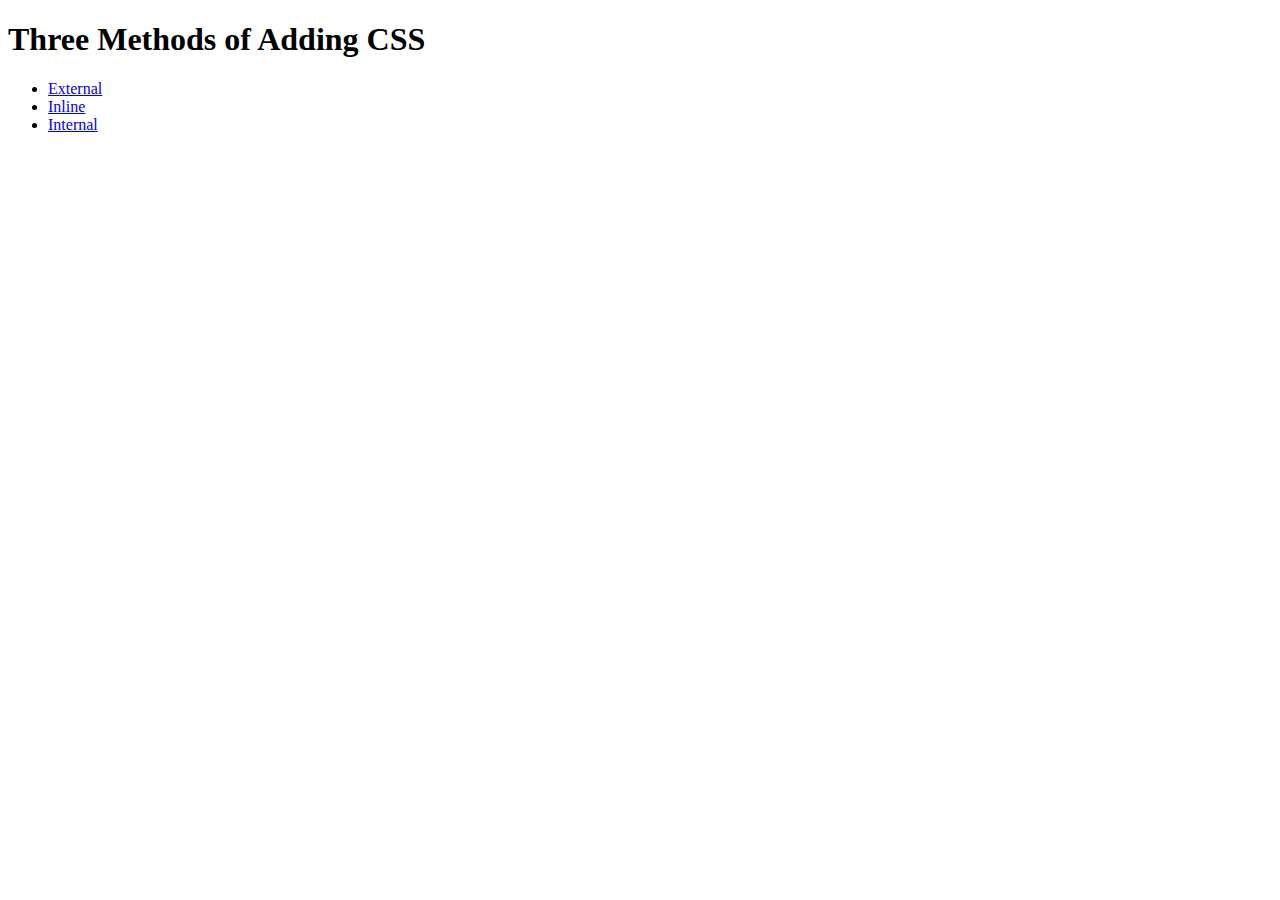
<file: 100 Dni Pythona/Day 43/5.1+Adding+CSS/5.1. Adding CSS/index.html>
<!DOCTYPE html>
<html lang="en">

<head>
  <meta charset="UTF-8">
  <title>Adding CSS</title>
</head>

<body>
  <h1>Three Methods of Adding CSS</h1>
  <ul>
    <li><a href="external.html">External</a></li>
    <li><a href="inline.html">Inline</a></li>
    <li><a href="internal.html">Internal</a></li>
  </ul>
  <!-- Create 3 Links to The 3 Webpages: inline, internal and external -->
</body>

</html>
</file>
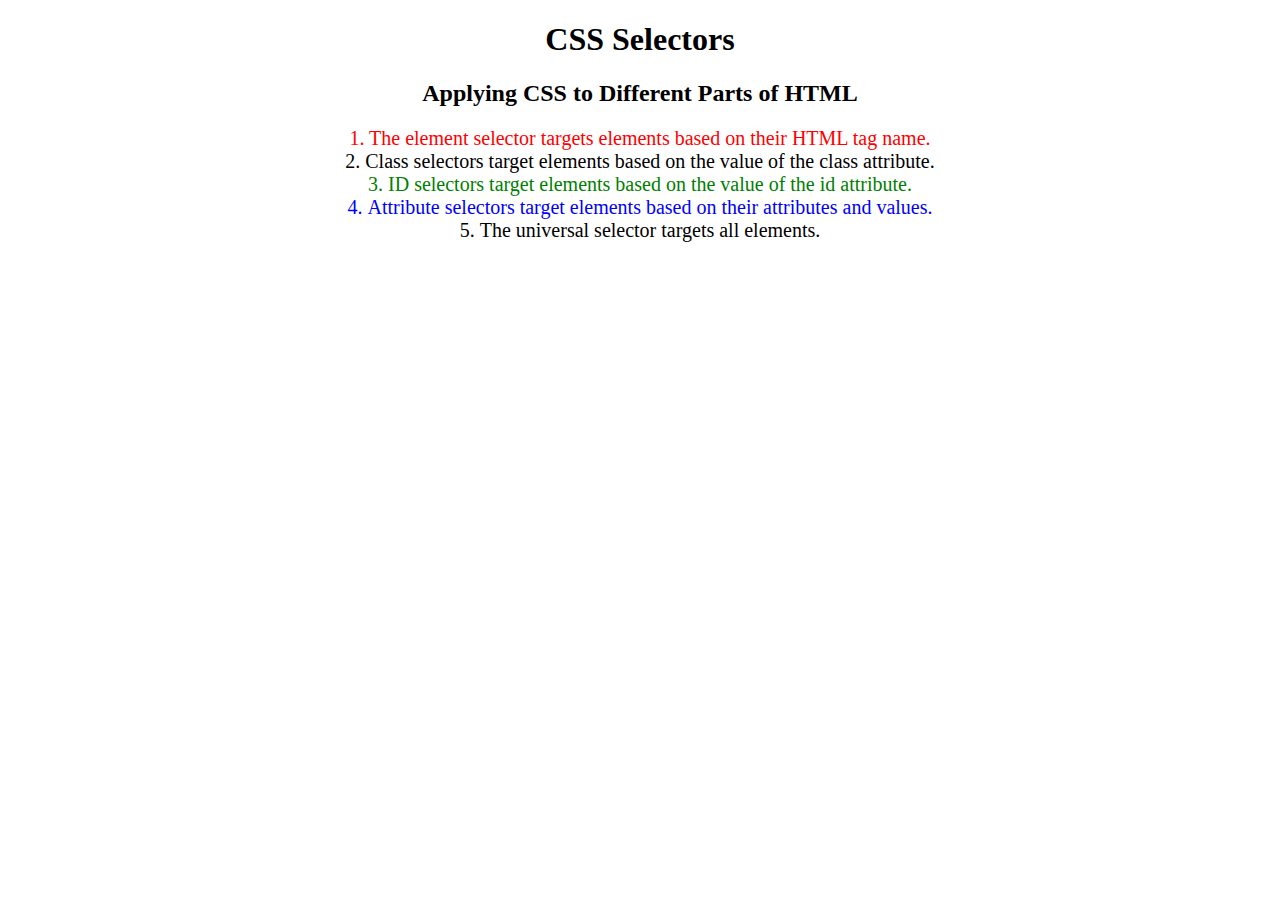
<file: 100 Dni Pythona/Day 43/5.3+CSS+Selectors/5.3 CSS Selectors/index.html>
<!DOCTYPE html>
<html lang="en">

<head>
  <meta charset="UTF-8">
  <title>CSS Selectors</title>
  <link rel="stylesheet" href="./style.css" />
</head>

<body>
  <h1>CSS Selectors</h1>
  <h2>Applying CSS to Different Parts of HTML</h2>
  <!-- TODO 1: Set the CSS for all paragraph tags to "color: red" -->
  <p class="note">1. The element selector targets elements based on their HTML tag name.</p>

  <ol>
    <!-- TODO 2: Set the CSS for all elements with a class of "note" to "font-size: 20px" -->
    <li class="note" value="2">Class selectors target elements based on the value of the class attribute.</li>

    <!-- TODO 3: Set the CSS for the element with an id of "id-selector-demo" to "color: green" -->
    <li class="note" id="id-selector-demo" value="3">ID selectors target elements based on the value of the id
      attribute.</li>

    <!-- TODO 4: Set the CSS for the li elements that have the "value" attribute set to "4" to have "color: blue" -->
    <li class="note" value="4">Attribute selectors target elements based on their attributes and values.</li>

    <!-- TODO 5: Set all elements to have "text-align: center" -->
    <li class="note" value="5">The universal selector targets all elements.</li>
  </ol>
</body>

</html>
</file>
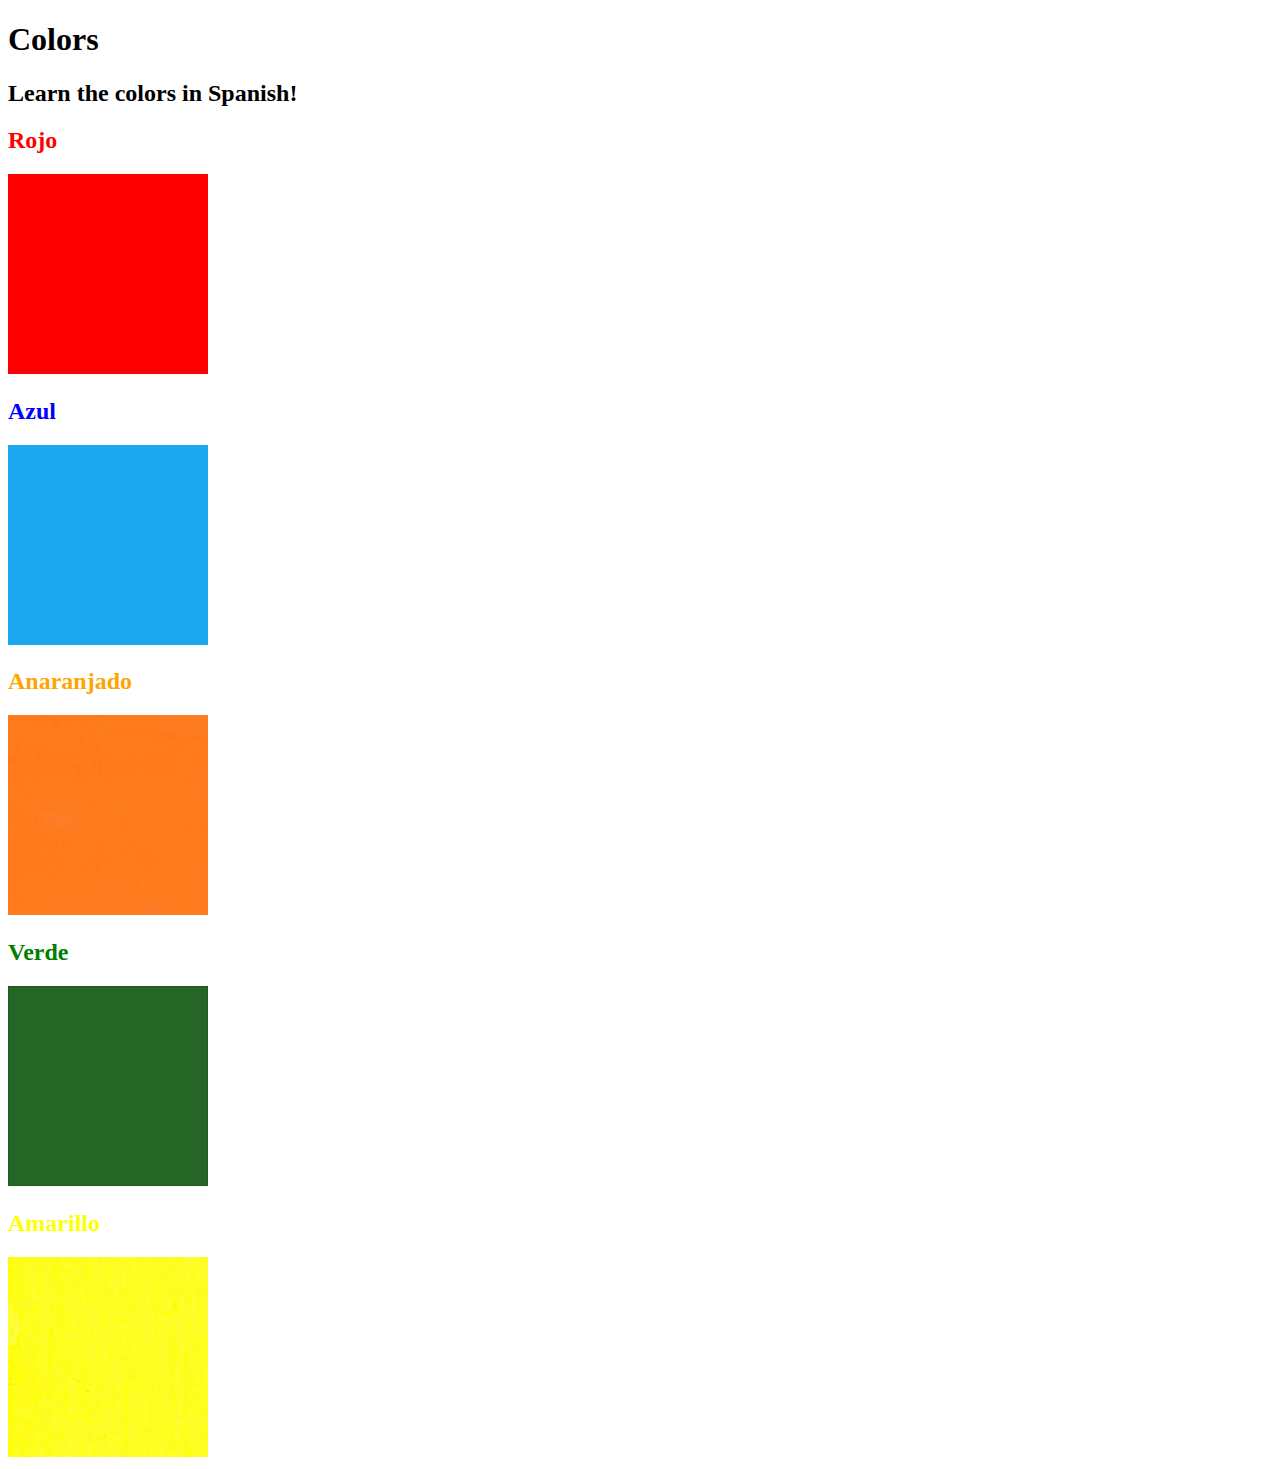
<file: 100 Dni Pythona/Day 43/5.4+Color+Vocab+Project/5.4 Color Vocab Project/index.html>
<!DOCTYPE html>
<html lang="en">

<head>
  <meta charset="UTF-8">
  <title>Spanish Vocabulary</title>
  <link rel="stylesheet" href="./style.css" />
</head>

<body>
  <h1>Colors</h1>
  <h2>Learn the colors in Spanish!</h2>
  <h2 class="color-title" id="red">Rojo</h2>
  <img class="color" src="./assets/images/red.png" alt="red" />

  <h2 class="color-title" id="blue">Azul</h2>
  <img src="./assets/images/blue.png" alt="blue" />

  <h2 class="color-title" id="orange">Anaranjado</h2>
  <img src="./assets/images/orange.png" alt="orange" />

  <h2 class="color-title" id="green">Verde</h2>
  <img src="./assets/images/green.png" alt="green" />

  <h2 class="color-title" id="yellow">Amarillo</h2>
  <img src="./assets/images/yellow.png" alt="yellow" />
</body>

</html>

<!-- 
TODOs
IMPORTANT: You should not need to make ANY CHANGES to index.html
All code should be written in your CSS file.

1. Create a CSS file and incorporate it as an external stylesheet.
2. Use CSS to style each of the color titles to meaning. 
Hint: Use the id to help if you don't know the words in spanish.
3. Use CSS to change all the color titles to have "font-weight: normal;"
4. Use CSS (not HTML) to make all the images 200px heigh and 200px wide. 
Hint: 
https://developer.mozilla.org/en-US/docs/Web/CSS/height
https://developer.mozilla.org/en-US/docs/Web/CSS/width
-->
</file>
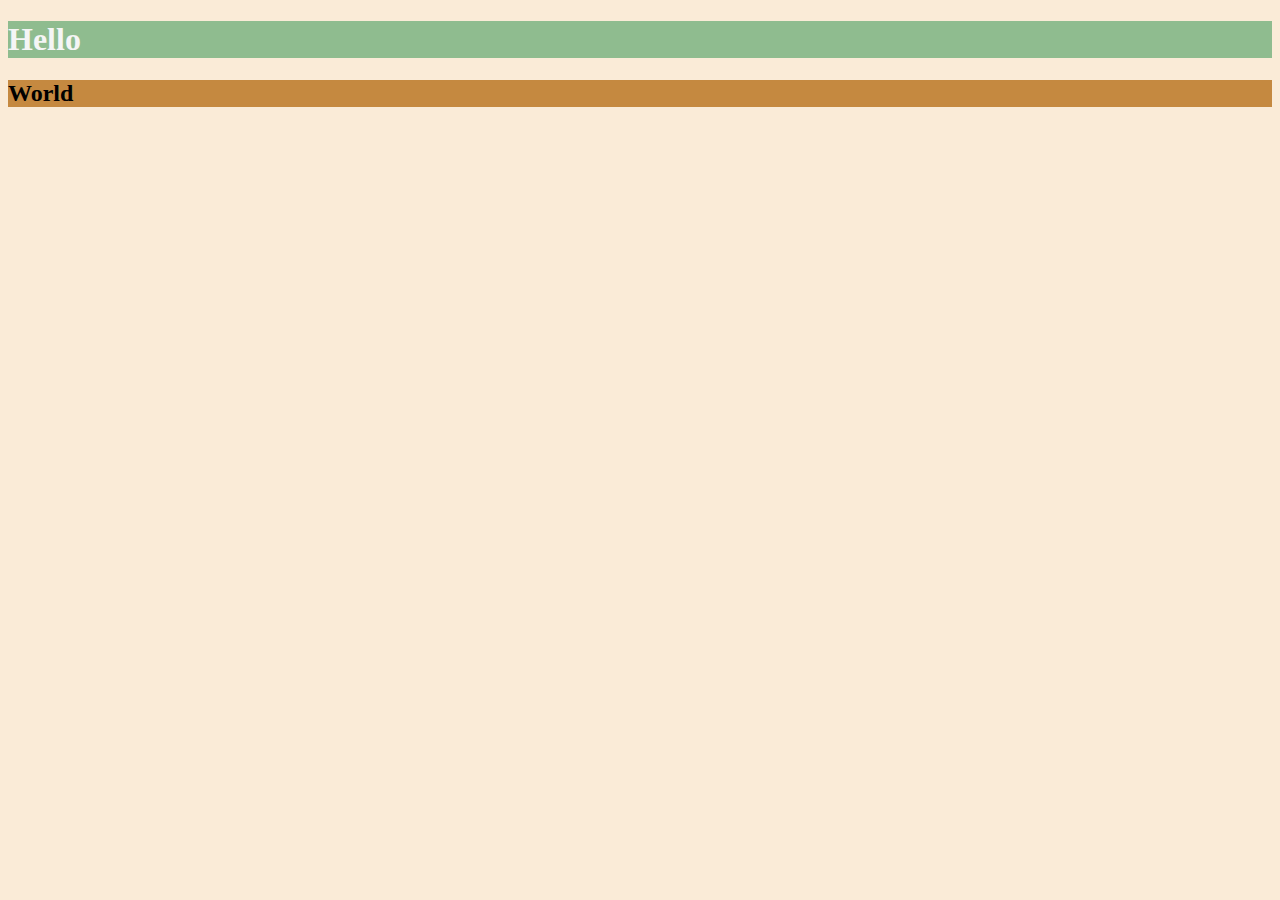
<file: 100 Dni Pythona/Day 44/6.0+CSS+Colors/6.0 CSS Colors/index.html>
<!DOCTYPE html>
<html lang="en">

<head>
  <meta charset="UTF-8">
  <title>Colors</title>
  <style>
   html{
      background-color:antiquewhite
    }

    h1{
      color: whitesmoke;
      background-color: darkseagreen
    }
    h2{
      color: FAF8F;
      background-color: #C58940;
    }
  /* Write your CSS code here. */
    /* 1. Make the background of the webpage "antiquewhite"
    2. Make the h1 "whitesmoke"
    3. Make the background of the h1 "darkseagreen"
    4. Make the h2 #FAF8F1
    5. Make the background of the h2 "#C58940" */
  </style>
</head>

<body>
  <h1>Hello</h1>
  <h2>World</h2>
</body>

</html>
</file>
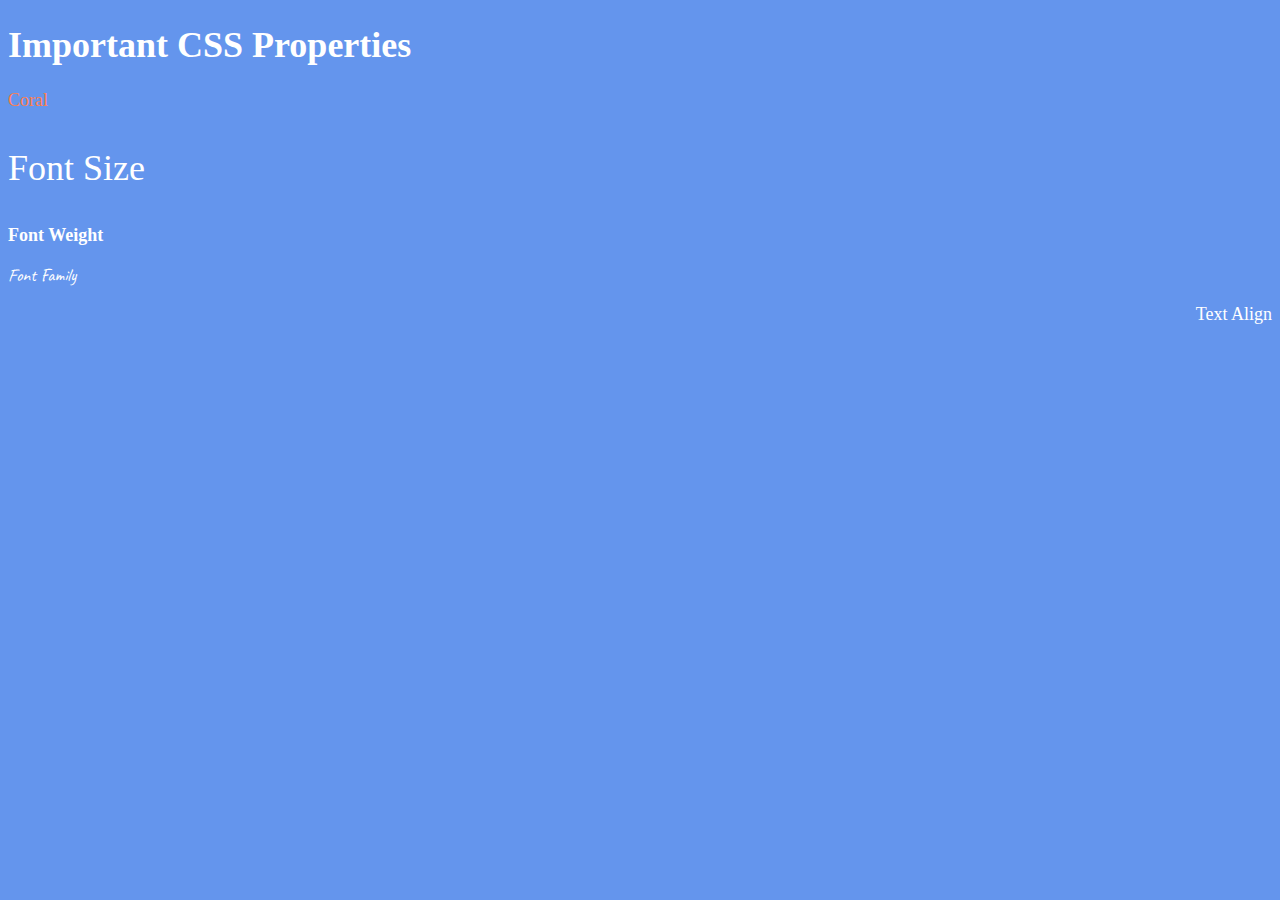
<file: 100 Dni Pythona/Day 44/6.1+Font+Properties/6.1 Font Properties/index.html>
<!DOCTYPE html>
<html lang="en">

<head>
  <meta charset="UTF-8">
  <title>CSS Properties</title>
  <link rel="preconnect" href="https://fonts.googleapis.com">
<link rel="preconnect" href="https://fonts.gstatic.com" crossorigin>
<link href="https://fonts.googleapis.com/css2?family=Caveat:wght@400..700&display=swap" rel="stylesheet">
  <style>
    html{
      font-size: 30px;
    }
    body {
      background-color: cornflowerblue;
      color: white;
      font-size: 18px;
    }

    .coral_text{
      color: coral
    }
    .font_size{
      font-size: 200%;
    }

    .font_weight{
      font-weight: 900;
    }
    .font_family{
      font-family: "Caveat", serif;
      font-weight: 400;
    }
    .font_align{
      text-align: right;
    }
    /* Don't change the CSS above, add Your CSS below */

    
  </style>
</head>

<body>
  <h1>Important CSS Properties</h1>
  <p class="coral_text">Coral</p>
  <p class="font_size">Font Size</p>
  <p class="font_weight">Font Weight</p>
  <p class="font_family">Font Family</p>
  <p class="font_align">Text Align</p>

  <!-- TODOs
  1. Change the color of <p>Color</p> to "coral" color.
  2. Change the font size of <p>Font Size</p> to 2X the size of the root font size.
  3. Change the font weight of <p>Font Weight</p> to 900.
  4. Change the font family of <p>Font Family</p> to the Google font Caveat with regular (400) font weight.
  Link: https://fonts.google.com/specimen/Caveat
  5. Change the <p>Text Align</p> to right align.
  6. Change the the root (html element) font size to 30px -->
</body>

</html>
</file>
<file: 100 Dni Pythona/Day 43/5.3+CSS+Selectors/5.3 CSS Selectors/style.css>
ol {
  margin-left: -40px;
  margin-top: -20px;
  list-style-position: inside;
}

/* Write your CSS below, don't change the rules above. */
p {
  color: red;
}

.note{
  font-size: 20px;
}

#id-selector-demo{
  color: green;
}
li[value = "4"]{
  color: blue;
}
*{
  text-align: center;
}
</file>
<file: 100 Dni Pythona/Day 43/5.4+Color+Vocab+Project/5.4 Color Vocab Project/style.css>
.color_title{
    font-weight: normal
}

img{
    width: 200px;
    height: 200px;
}

#red{
    color: red
}
#blue{
    color: blue
}
#orange{
     color:orange
}
#green{
    color: green
}
#yellow{
    color: yellow
}
</file>
